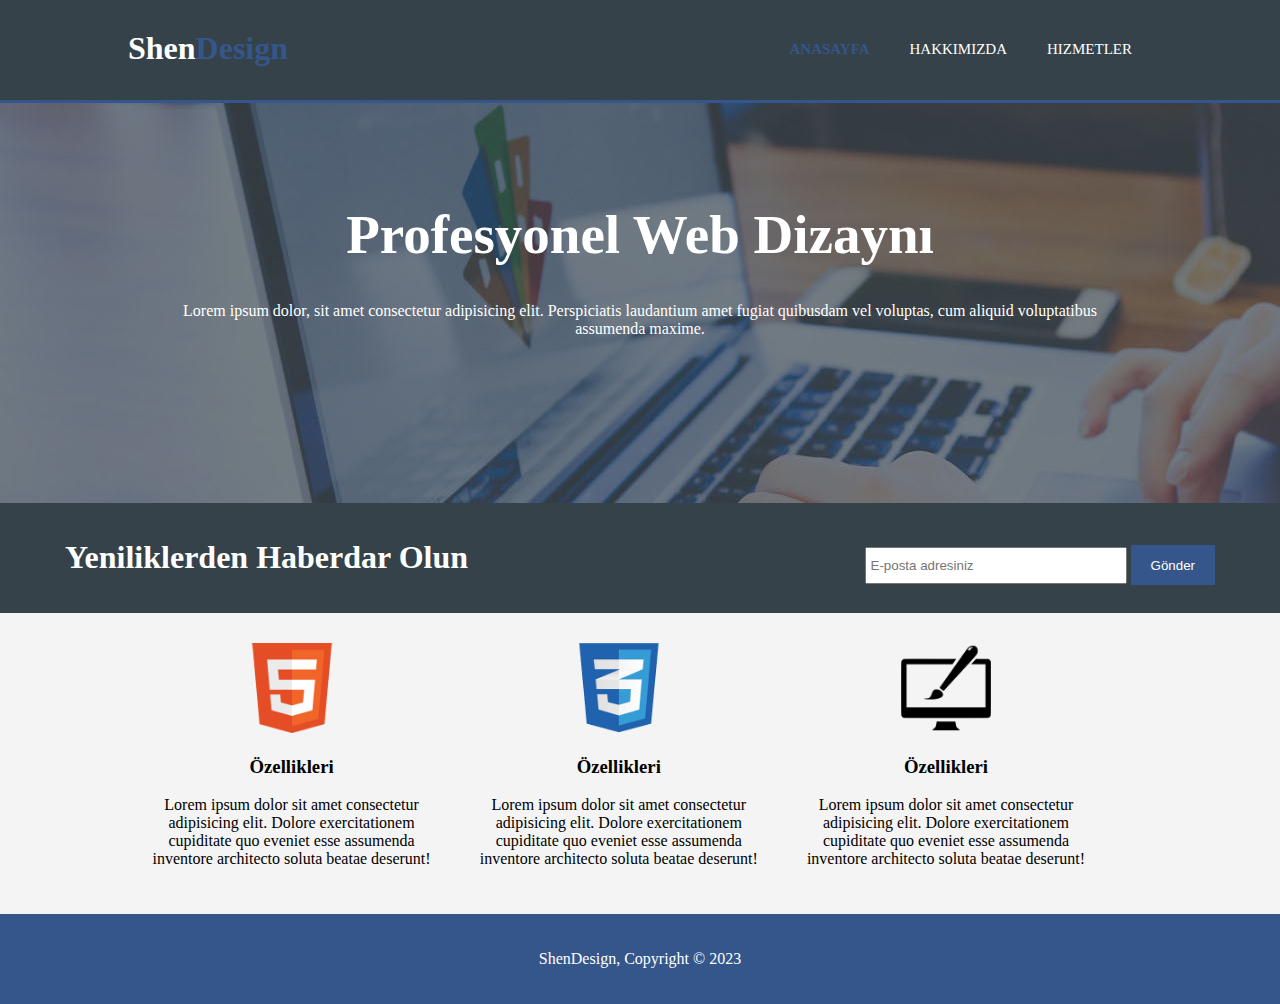
<file: index.html>
<!DOCTYPE html>
<html lang="en">
<head>
    <meta charset="UTF-8">
    <meta http-equiv="X-UA-Compatible" content="IE=edge">
    <meta name="viewport" content="width=device-width, initial-scale=1.0">
    <title>Document</title>
    <link rel="stylesheet" href="style.css">
</head>
<body>
    <header>
        <div class="container">
            <div id="branding">
                <h1>Shen<span class="highlight">Design</span></h1>
            </div>
            <nav>
                <ul>
                    <li class="current"><a href="index.html">Anasayfa</a></li>
                    <li><a href="about.html">Hakkımızda</a></li>
                    <li><a href="services.html">Hizmetler</a></li>
                </ul>
            </nav>
        </div>
    </header>
    

    <section id="showcase">
        <div class="container">
            <h1>Profesyonel Web Dizaynı</h1>
            <p>Lorem ipsum dolor, sit amet consectetur adipisicing elit. Perspiciatis laudantium amet fugiat quibusdam vel voluptas, cum aliquid voluptatibus assumenda maxime.</p>
        </div>
    </section>

<section id="newsletter">
    <div class="container1">
        <h1>Yeniliklerden Haberdar Olun</h1>
        <form >
            <input type="email" placeholder="E-posta adresiniz">
            <button type="submit" class="button_1">Gönder</button>
        </form>
    </div>
</section>

<section id="boxes">
    <div class="container">
        <div class="box">
            <img src="images/logo_html.png" >
            <h3>Özellikleri</h3>
            <p>Lorem ipsum dolor sit amet consectetur adipisicing elit. Dolore exercitationem cupiditate quo eveniet esse assumenda inventore architecto soluta beatae deserunt!</p>
        </div>
        <div class="box">
            <img src="images/logo_css.png" >
            <h3>Özellikleri</h3>
            <p>Lorem ipsum dolor sit amet consectetur adipisicing elit. Dolore exercitationem cupiditate quo eveniet esse assumenda inventore architecto soluta beatae deserunt!</p>
        </div>
        <div class="box">
            <img src="images/logo_brush.png" >
            <h3>Özellikleri</h3>
            <p>Lorem ipsum dolor sit amet consectetur adipisicing elit. Dolore exercitationem cupiditate quo eveniet esse assumenda inventore architecto soluta beatae deserunt!</p>
        </div>
    </div>
</section>

<footer>
    <p>ShenDesign, Copyright &copy; 2023</p>
</footer>



</body>
</html>
</file>
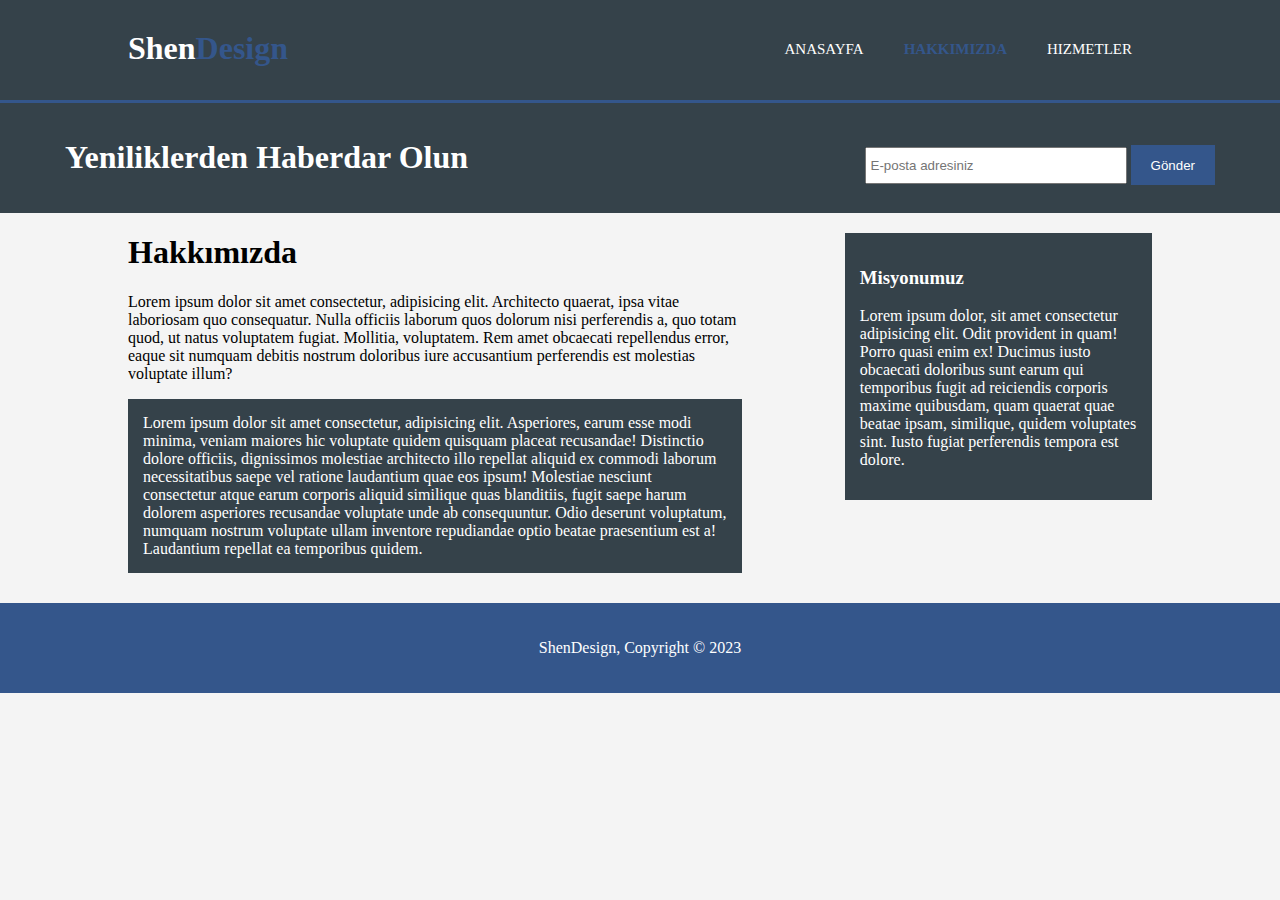
<file: about.html>
<!DOCTYPE html>
<html lang="en">
<head>
    <meta charset="UTF-8">
    <meta http-equiv="X-UA-Compatible" content="IE=edge">
    <meta name="viewport" content="width=device-width, initial-scale=1.0">
    <title>Document</title>
    <link rel="stylesheet" href="style.css">
</head>
<body>
    <header>
        <div class="container">
            <div id="branding">
                <h1>Shen<span class="highlight">Design</span></h1>
            </div>
            <nav>
                <ul>
                    <li ><a href="index.html">Anasayfa</a></li>
                    <li class="current"><a href="about.html">Hakkımızda</a></li>
                    <li><a href="services.html">Hizmetler</a></li>
                </ul>
            </nav>
        </div>
    </header>
    

    
<section id="newsletter">
    <div class="container1">
        <h1>Yeniliklerden Haberdar Olun</h1>
        <form >
            <input type="email" placeholder="E-posta adresiniz">
            <button type="submit" class="button_1">Gönder</button>
        </form>
    </div>
</section>

<section id="main">
    <div class="container">
        <article id="main-col">
            <h1 class="page-tittle">Hakkımızda</h1>
            <p>Lorem ipsum dolor sit amet consectetur, adipisicing elit. Architecto quaerat, ipsa vitae laboriosam quo consequatur. Nulla officiis laborum quos dolorum nisi perferendis a, quo totam quod, ut natus voluptatem fugiat. Mollitia, voluptatem. Rem amet obcaecati repellendus error, eaque sit numquam debitis nostrum doloribus iure accusantium perferendis est molestias voluptate illum?</p>
            <p class="dark">Lorem ipsum dolor sit amet consectetur, adipisicing elit. Asperiores, earum esse modi minima, veniam maiores hic voluptate quidem quisquam placeat recusandae! Distinctio dolore officiis, dignissimos molestiae architecto illo repellat aliquid ex commodi laborum necessitatibus saepe vel ratione laudantium quae eos ipsum! Molestiae nesciunt consectetur atque earum corporis aliquid similique quas blanditiis, fugit saepe harum dolorem asperiores recusandae voluptate unde ab consequuntur. Odio deserunt voluptatum, numquam nostrum voluptate ullam inventore repudiandae optio beatae praesentium est a! Laudantium repellat ea temporibus quidem.</p>
        </article>
        <aside id="sidebar">
            <div class="dark">
                <h3>Misyonumuz</h3>
                <p>Lorem ipsum dolor, sit amet consectetur adipisicing elit. Odit provident in quam! Porro quasi enim ex! Ducimus iusto obcaecati doloribus sunt earum qui temporibus fugit ad reiciendis corporis maxime quibusdam, quam quaerat quae beatae ipsam, similique, quidem voluptates sint. Iusto fugiat perferendis tempora est dolore.</p>
            </div>
        </aside>
    </div>
</section>

<footer>
    <p>ShenDesign, Copyright &copy; 2023</p>
</footer>



</body>
</html>
</file>
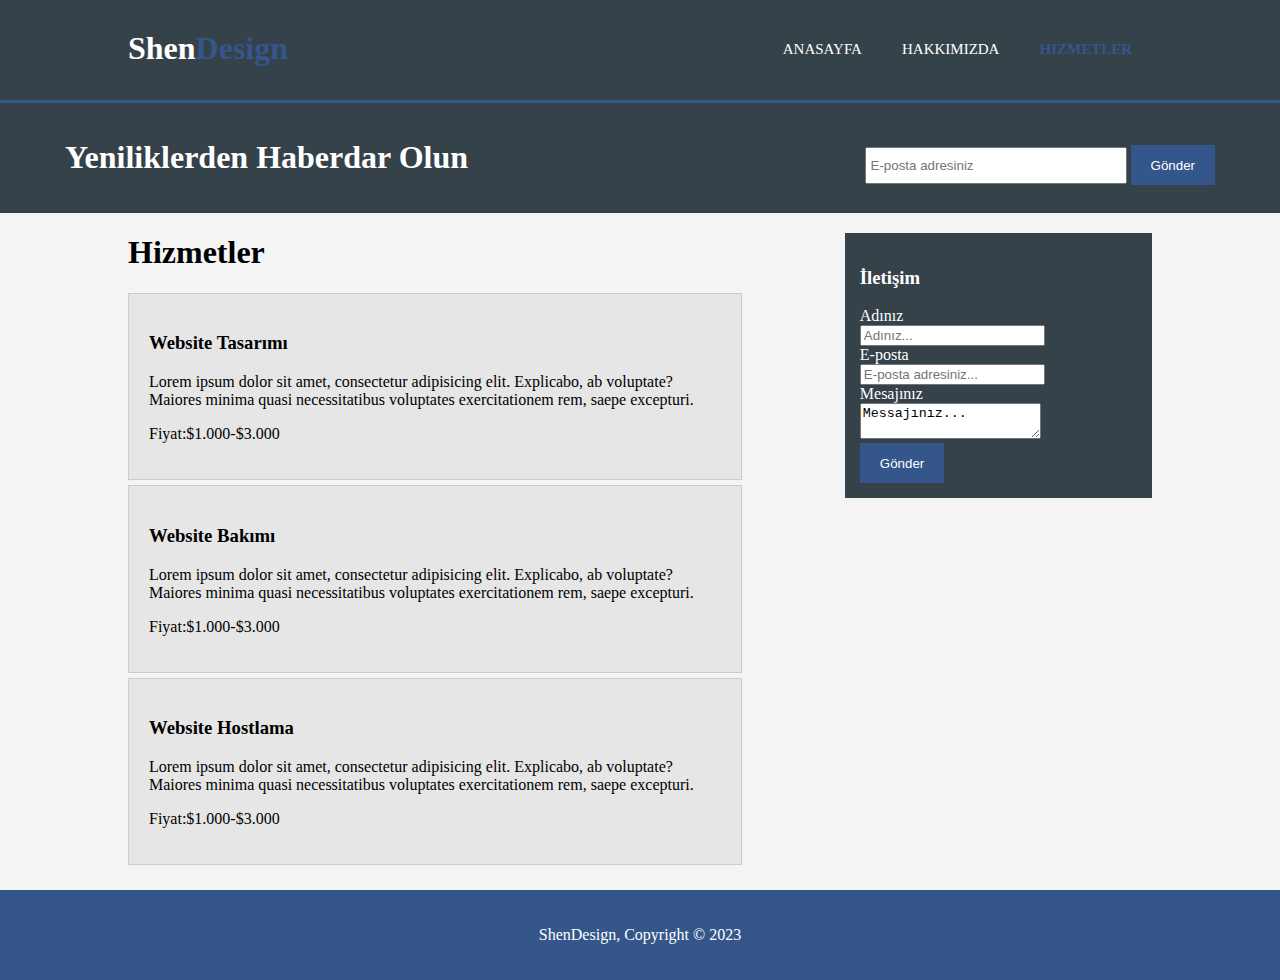
<file: services.html>
<!DOCTYPE html>
<html lang="en">
<head>
    <meta charset="UTF-8">
    <meta http-equiv="X-UA-Compatible" content="IE=edge">
    <meta name="viewport" content="width=device-width, initial-scale=1.0">
    <title>Document</title>
    <link rel="stylesheet" href="style.css">
</head>
<body>
    <header>
        <div class="container">
            <div id="branding">
                <h1>Shen<span class="highlight">Design</span></h1>
            </div>
            <nav>
                <ul>
                    <li ><a href="index.html">Anasayfa</a></li>
                    <li ><a href="about.html">Hakkımızda</a></li>
                    <li class="current"><a href="services.html">Hizmetler</a></li>
                </ul>
            </nav>
        </div>
    </header>
    

    
<section id="newsletter">
    <div class="container1">
        <h1>Yeniliklerden Haberdar Olun</h1>
        <form >
            <input type="email" placeholder="E-posta adresiniz">
            <button type="submit" class="button_1">Gönder</button>
        </form>
    </div>
</section>

<section id="main">
    <div class="container">
        <article id="main-col">
            <h1 class="page-tittle">Hizmetler</h1>
            <ul id="services">
                <li>
                    <h3>Website Tasarımı</h3>
                    <p>Lorem ipsum dolor sit amet, consectetur adipisicing elit. Explicabo, ab voluptate? Maiores minima quasi necessitatibus voluptates exercitationem rem, saepe excepturi.</p>
                    <p>Fiyat:$1.000-$3.000</p>
                </li>
                <li>
                    <h3>Website Bakımı</h3>
                    <p>Lorem ipsum dolor sit amet, consectetur adipisicing elit. Explicabo, ab voluptate? Maiores minima quasi necessitatibus voluptates exercitationem rem, saepe excepturi.</p>
                    <p>Fiyat:$1.000-$3.000</p>
                </li>
                <li>
                    <h3>Website Hostlama</h3>
                    <p>Lorem ipsum dolor sit amet, consectetur adipisicing elit. Explicabo, ab voluptate? Maiores minima quasi necessitatibus voluptates exercitationem rem, saepe excepturi.</p>
                    <p>Fiyat:$1.000-$3.000</p>
                </li>
            </ul>
        </article>
        <aside id="sidebar">
            <div class="dark">
                <h3>İletişim</h3>
                <form action="quote">
                    <div>
                        <label>Adınız</label><br>
                        <input type="text" placeholder="Adınız...">
                    </div>
                    <div>
                        <label>E-posta</label><br>
                        <input type="email" placeholder="E-posta adresiniz...">
                    </div>
                    <div>
                        <label>Mesajınız</label><br>
                        <textarea placeholder="Mesajınız">Messajınız...</textarea>
                    </div>
                    <button class="button_1" type="submit">Gönder</button>
                </form>
            </div>
        </aside>
    </div>
</section>





<footer>
    <p>ShenDesign, Copyright &copy; 2023</p>
</footer>



</body>
</html>
</file>
<file: style.css>
:root{
    --blue:#34568B
}

body{
  font-size: 15px/1.5 Arial,Helvetica,sans-serif;  
  padding: 0;
  margin: 0;
  background-color: #f4f4f4;
}

.container{
    width: 80%;
    margin: auto;
    overflow: hidden;
}

ul{
    margin: 0;
    padding: 0;
}
.button_1{
    height: 40px;
    background-color: var(--blue);
    border: 0;
    padding-left: 20px;
    padding-right: 20px;
    color: #ffffff;
}


.dark{
    padding: 15px;
    background-color: #35424a;
    color: #ffffff;
    margin-top: 10px;
    margin-bottom: 10px;

}
header{
    background-color: #35424a;
    color:#ffffff ;
    padding-top: 30px;
    min-height: 70px;
    border-bottom: var(--blue) 3px solid;
}

header a{
color: #ffffff;
text-decoration: none;
text-transform: uppercase;
font-size: 15px;
}

header li{
    float: left;
    display: inline;
    padding: 0 20px 0 20px ;
}

header #branding{
    float: left;
}

header #branding h1{
    margin:0;
}

header nav{
    float: right;
    margin-top: 10px;
}

header .highlight , header .current a{
    color: var(--blue);
    font-weight: bold;
}

header a:hover{
    color: #cccccc;
    font-weight: bold;
}

#showcase{
    min-height: 400px;
    background: url(images/showcase.jpg) no-repeat 0 -400px ;
    color: white;
    text-align: center;
}

#showcase h1{
    margin-top: 100px;
    font-size: 55px;
    margin-bottom: 10px;
}

#showcase p{
    padding: 20px;
}


#newsletter{
    padding: 15px;
    color: white;
    background-color:#35424a ;
    
}
#newsletter h1{
    float: left;
}

#newsletter form{
    float: right;
    margin-top: 15px;
}

#newsletter input[type="email"]{
    padding: 4px;
    height: 25px;
    width: 250px;

}



.container1{
    display: flex;
    justify-content: space-between;
    align-items: center;
    margin:0 50px 0 50px;
}

#boxes{
    margin-top: 20px;
}

#boxes .box{
    float: left;
    text-align: center;
    width: 30%;
    padding: 10px;
}


#boxes .box img{
    width: 90px;
}

aside#sidebar{
    float: right;
    width: 30%;
    margin-top: 10px;
}

aside#sidebar .quote input,aside#sidebar .quote textarea{
width: 90%;
padding: 5px;
}
article#main-col{
    float: left;
    width: 60%;
}

ul#services li{
    list-style: none;
    padding: 20px;
    border: #cccccc solid 1px;
    margin-bottom: 5px;
    background-color: #e6e6e6;
}



footer{
    padding: 20px;
    margin-top: 20px;
    color: white;
    background-color:var(--blue);
    text-align: center;
}
</file>
